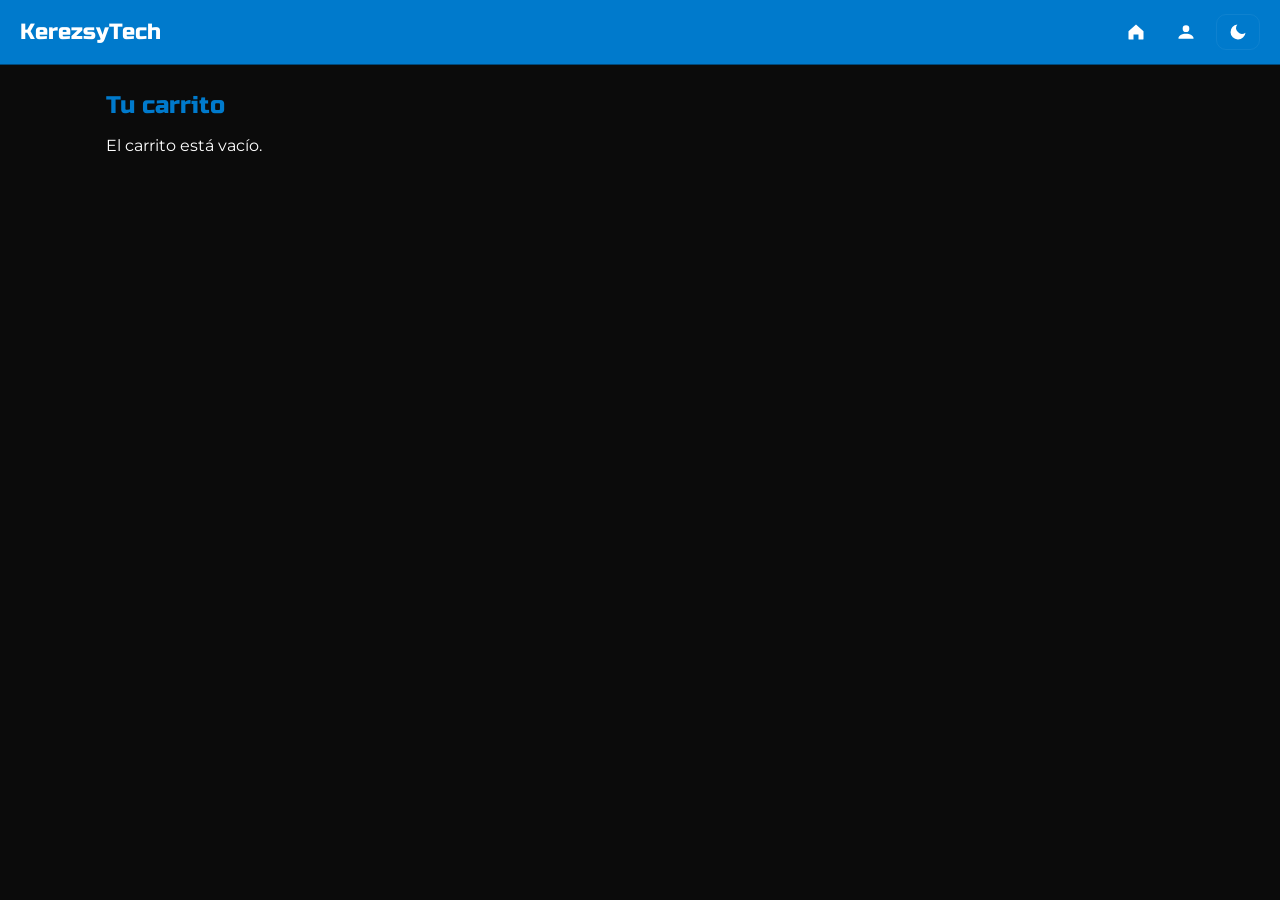
<file: cart.html>
﻿<!doctype html>
<html lang="es">
<head>
  <meta charset="utf-8" />
  <meta name="viewport" content="width=device-width, initial-scale=1" />
  <title>Carrito - Kerezsy Tech</title>
  <link href="https://fonts.googleapis.com/css2?family=Montserrat:wght@400;600&family=Russo+One&display=swap" rel="stylesheet">
  <link rel="stylesheet" href="styles.css">
  <style>
    .cart-table{width:100%;max-width:900px;border-collapse:collapse;margin:0 auto}
    .cart-table td,.cart-table th{padding:10px;border-bottom:1px solid #222;vertical-align:middle}
    .cart-table th:nth-child(1), .cart-table td:nth-child(1){text-align:left}
    .cart-table th:nth-child(2), .cart-table td:nth-child(2),
    .cart-table th:nth-child(3), .cart-table td:nth-child(3),
    .cart-table th:nth-child(4), .cart-table td:nth-child(4){text-align:center}
    .cart-thumb{width:90px;height:60px;object-fit:cover;border-radius:6px}
    .qty{width:56px;display:block;margin:0 auto;text-align:center;padding:6px 8px}
    .remove{background:#a00;border:none;color:#fff;padding:6px 8px;border-radius:6px;cursor:pointer}
    .proceed-btn{background:var(--vs-blue);color:#fff;border:none;padding:10px 14px;border-radius:8px;cursor:pointer;margin-top:12px;font-weight:600}
    .cart-actions{display:flex;justify-content:center}
  </style>
</head>
<body class="cart-page">
  <nav class="navbar">
    <div class="nav-left"><a class="logo" href="index.html"><span class="brand">KerezsyTech</span></a></div>
    <div class="nav-right">
      <a class="nav-icon" href="index.html" title="Inicio"><svg viewBox="0 0 24 24"><path d="M3 11l9-8 9 8v9a1 1 0 0 1-1 1h-5v-6H9v6H4a1 1 0 0 1-1-1z"/></svg></a>
      <a class="nav-icon" href="login.html" title="Iniciar sesión"><svg viewBox="0 0 24 24" aria-hidden="true"><path d="M12 12a4 4 0 1 0 0-8 4 4 0 0 0 0 8zm0 2c-5 0-9 2.5-9 5v1h18v-1c0-2.5-4-5-9-5z"/></svg></a>
      <button id="themeToggle" class="nav-icon" title="Cambiar modo" aria-pressed="false">
        <svg id="themeIcon" viewBox="0 0 24 24" aria-hidden="true"></svg>
      </button>
    </div>
  </nav>
  <main class="container">
    <h2>Tu carrito</h2>
    <div id="cartArea"></div>
  </main>

  <script src="script.js"></script>
  <script>
    function renderCart(){
      const cart = JSON.parse(localStorage.getItem("kcart")||"[]");
      const area = document.getElementById("cartArea");
      if(cart.length===0){ area.innerHTML = "<p>El carrito está vacío.</p>"; return; }
      let html = '<table class="cart-table"><tr><th>Producto</th><th>Precio</th><th>Cantidad</th><th>Total</th><th></th></tr>';
      cart.forEach((it,idx)=>{
        html += `<tr><td><img src="${it.image}" class="cart-thumb"> <strong>${it.title}</strong></td><td>${"$"+it.price.toFixed(2)}</td><td><input type="number" min="1" value="${it.qty||1}" data-idx="${idx}" class="qty"></td><td>${"$"+((it.price*(it.qty||1)).toFixed(2))}</td><td><button class="remove" data-idx="${idx}" aria-label="Eliminar producto">×</button></td></tr>`;
      });
      const total = cart.reduce((s,i)=>s + i.price*(i.qty||1),0);
      html += `<tr><td colspan="3"><strong>Total</strong></td><td><strong>$${total.toFixed(2)}</strong></td><td></td></tr></table>`;
      html += `<div class="cart-actions"><button id="proceedBtn" class="proceed-btn">Continuar con el pago</button></div>`;
      area.innerHTML = html;
      document.querySelectorAll(".qty").forEach(inp=>{inp.addEventListener("change",(e)=>{const i=e.target.dataset.idx;const v=parseInt(e.target.value)||1;cart[i].qty=v;localStorage.setItem("kcart",JSON.stringify(cart));renderCart();});});
      document.querySelectorAll(".remove").forEach(b=>{b.addEventListener("click",(e)=>{const i=e.target.dataset.idx;cart.splice(i,1);localStorage.setItem("kcart",JSON.stringify(cart));renderCart();});});
      const proceed = document.getElementById('proceedBtn');
      if(proceed){proceed.addEventListener('click', function(){
    
        const lines = [];
        lines.push('Pedido desde Kerezsy Tech');
        lines.push('');
        cart.forEach(it=>{
          const qty = it.qty||1;
          const subtotal = (it.price*qty).toFixed(2);
          lines.push(`${qty} x ${it.title} - $${it.price.toFixed(2)} (subtotal $${subtotal})`);
        });
        lines.push('');
        lines.push(`Total: $${total.toFixed(2)}`);
        lines.push('');
        lines.push('Por favor confirmar disponibilidad y forma de pago.');
        const msg = encodeURIComponent(lines.join('\n'));
        const phone = '584241976275';
        const url = `https://wa.me/${phone}?text=${msg}`;
        window.open(url, '_blank');
      });}
    }
    renderCart();
  </script>
</body>
</html>
</file>
<file: styles.css>
﻿:root{
  --bg:#0b0b0b;
  --vs-blue:#007ACC;
  --muted:#7a7a7a;
  --card:#1b1b1b;
  --white:#ffffff;
}

body.light-mode{
  --bg: #ffffff;
  --card: #f5f5f5;
  --white: #0b0b0b;
  --muted: #6a6a6a;
  --vs-blue: #007ACC;
}
*{box-sizing:border-box}
body{margin:0;font-family:Montserrat, system-ui, -apple-system, "Segoe UI", Roboto, Arial, sans-serif;background:var(--bg);color:var(--white);line-height:1.4}

body{transition:background-color .25s ease, color .25s ease}
h1,h2,h3,h4,h5,h6{font-family:"Russo One", sans-serif;margin:0;font-weight:300;font-size:1.05rem}
.brand{font-weight:300;font-family:"Russo One", sans-serif;font-size:1.4rem}
.navbar{display:flex;justify-content:space-between;align-items:center;padding:12px 20px;background:var(--vs-blue);border-bottom:1px solid rgba(0,0,0,0.4)}
.logo{display:flex;align-items:center;gap:10px;color:var(--white);text-decoration:none}
.site-logo{width:48px;height:48px;object-fit:contain;border-radius:8px;display:inline-block}
.nav-right{display:flex;gap:10px;align-items:center}
.nav-icon{display:inline-flex;align-items:center;justify-content:center;width:40px;height:40px;color:var(--white);text-decoration:none;padding:6px;border-radius:8px}
.nav-icon svg{width:20px;height:20px;fill:currentColor}
.nav-icon:hover{background:rgba(255,255,255,0.06)}
.search-bar{max-width:1100px;margin:18px auto;padding:0 16px;display:flex;justify-content:center}
.search-form{display:flex;gap:10px;width:100%;max-width:980px;align-items:center}
.search-form select,.search-form input{padding:10px;border-radius:8px;border:1px solid #222;background:#0d0d0d;color:var(--white);outline:none}
.search-form select{min-width:160px}
.search-form input{flex:1}
.search-form button{background:var(--vs-blue);border:none;color:#fff;padding:10px 14px;border-radius:8px;cursor:pointer}
.nav-icon{display:inline-flex;align-items:center;justify-content:center;width:40px;height:40px;color:var(--white);text-decoration:none;padding:6px;border-radius:8px;position:relative}
.cart-count{position:absolute;top:-6px;right:-6px;background:#ff4d4f;color:#fff;font-size:12px;padding:2px 7px;border-radius:999px;min-width:20px;text-align:center;font-weight:600}
.carousel{position:relative;overflow:hidden;height:420px}

.category-wrap{display:flex;align-items:center;gap:8px;width:100%;padding:6px 8px}
.category-list{display:flex;flex-wrap:wrap;gap:8px;justify-content:flex-start;flex:1;margin:0;padding:6px 4px;overflow:visible;align-items:center;background:transparent}
.category-link{flex:0 1 auto;margin:0;background:rgba(255,255,255,0.03);color:var(--white);padding:6px 10px;border-radius:6px;text-decoration:none;border:1px solid rgba(255,255,255,0.03);font-weight:600;font-size:13px;min-width:80px;max-width:220px;white-space:normal;text-align:center}
.category-link:hover{background:rgba(255,255,255,0.06)}
.cat-ctrl{display:none}
.slides{height:100%;position:relative}
.slide{position:absolute;inset:0;opacity:0;transition:opacity .6s ease;display:flex}
.slide.active{opacity:1}
.slide-img{width:100%;height:100%;object-fit:cover;display:block}
.slide-content{background:linear-gradient(90deg, rgba(11,11,11,0.92), rgba(11,11,11,0.48));padding:20px;position:absolute;left:24px;bottom:24px;border-radius:8px;max-width:46%}
.slide-content h2{margin:0 0 6px;color:#fff}

.carousel .slide-content, .carousel .slide-content *{color:#fff !important}
.carousel-controls{position:absolute;top:50%;left:20px;right:20px;transform:translateY(-50%);display:flex;justify-content:space-between;align-items:center}
.carousel-controls button{background:rgba(0,0,0,0.45);color:var(--white);border:none;padding:8px;border-radius:50%;cursor:pointer;width:44px;height:44px;display:flex;align-items:center;justify-content:center;box-shadow:0 6px 18px rgba(0,0,0,0.45)}
.carousel-controls button svg{width:20px;height:20px;stroke:currentColor;stroke-width:2;fill:none}
.carousel-controls button:hover{background:rgba(255,255,255,0.06)}
.container{max-width:1100px;margin:28px auto;padding:0 16px}
.cards{display:grid;grid-template-columns:repeat(auto-fit,minmax(220px,1fr));gap:16px;margin-top:12px}
.card{background:var(--card);padding:18px;border-radius:8px;border:1px solid #222}
.recommended{margin:28px auto}
.recommended .muted{color:var(--muted);margin:6px 0 12px}
.rec-grid{display:grid;grid-template-columns:repeat(auto-fit,minmax(240px,1fr));gap:14px}
.rec-card{background:var(--card);border:1px solid #222;border-radius:8px;overflow:hidden;display:flex;gap:12px;padding:10px;align-items:flex-start}
.rec-card img{width:140px;height:90px;object-fit:cover;border-radius:6px}
.rec-info{flex:1;display:flex;flex-direction:column;gap:8px}
.rec-meta{display:flex;justify-content:space-between;align-items:center;gap:8px}
.rec-actions{display:flex;gap:8px;align-items:center;height:40px}
.rec-actions .btn,.rec-actions .add{display:inline-flex;align-items:center;justify-content:center;width:40px;height:36px;border-radius:8px;border:1px solid rgba(255,255,255,0.06);background:transparent;color:var(--white);cursor:pointer;text-decoration:none}
.rec-actions .add{background:var(--vs-blue);border:none}

.prod-grid{display:grid;grid-template-columns:repeat(auto-fit,minmax(220px,1fr));gap:14px;align-items:stretch;grid-auto-rows:1fr}
.prod-card{background:var(--card);border:1px solid #222;border-radius:8px;overflow:hidden;display:flex;flex-direction:column;height:100%}
.prod-card img{width:100%;height:140px;object-fit:cover}
.prod-info{padding:12px;display:flex;flex-direction:column;gap:8px;flex:1;min-height:0}
.prod-bottom{display:flex;justify-content:space-between;align-items:center;margin-top:auto}
.price{color:var(--vs-blue)}
.prod-actions{display:flex;gap:8px;align-items:center;height:40px}
.add,.btn{display:inline-flex;align-items:center;justify-content:center;width:40px;height:36px;border-radius:8px;border:1px solid rgba(255,255,255,0.06);background:transparent;color:var(--white);cursor:pointer;text-decoration:none}
.add svg,.btn svg{width:18px;height:18px}
.add{background:var(--vs-blue);border:none}
.prod-info .desc{
  font-size:13px;
  color:#cfcfcf;
  display:-webkit-box;
  -webkit-line-clamp:3;
  line-clamp:3;
  -webkit-box-orient:vertical;
  overflow:hidden;
  text-overflow:ellipsis
}
.prod-card .brand, .rec-card .brand, .prod-info .brand {
  color:var(--muted);
  font-size:0.9rem;
  margin:4px 0 0;
  font-weight:300;
}


.prod-card, .rec-card {
  background: var(--card) !important;
  border: 1px solid #222 !important;
  color: var(--white) !important;
}


.prod-card h4, .prod-card p, .prod-card .brand, .prod-card .desc,
.rec-card h4, .rec-card p, .rec-card .brand {
  color: #fff !important;
}
.prod-card .price, .rec-card .price { color: var(--vs-blue) !important; }


body.light-mode .prod-card,
body.light-mode .rec-card {
  background: #ffffff !important;
  border: 1px solid #e6e6e6 !important;
  color: #0b0b0b !important;
}
body.light-mode .prod-card h4, body.light-mode .prod-card p, body.light-mode .prod-card .brand, body.light-mode .prod-card .desc,
body.light-mode .rec-card h4, body.light-mode .rec-card p, body.light-mode .rec-card .brand {
  color: #0b0b0b !important;
}

body.light-mode .prod-card .price, body.light-mode .rec-card .price { color: var(--vs-blue) !important; }
.rec-info .desc{display:none}

.recommended .prod-info .desc{display:none}
.support-chat{margin-top:28px}
.chat-wrapper{max-width:612px;background:#0f0f0f;border:1px solid #222;padding:10px;border-radius:8px}
.messages{min-height:102px;max-height:272px;overflow:auto;padding:10px;display:flex;flex-direction:column;gap:8px}
.msg{background:#151515;padding:8px 10px;border-radius:8px;max-width:80%}
.msg.support{background:linear-gradient(90deg,var(--vs-blue),#005a9e);color:#fff;align-self:flex-start}
.msg.user{background:#202020;color:#fff;align-self:flex-end}
.chat-form{display:flex;gap:8px;margin-top:8px}
.chat-form input{flex:1;padding:10px;border-radius:6px;border:1px solid #333;background:#0b0b0b;color:var(--white)}
.chat-form button{background:var(--vs-blue);border:none;padding:10px 14px;color:#fff;border-radius:6px;cursor:pointer}


body.light-mode .chat-wrapper{
  background: #ffffff !important;
  border: 1px solid #e6e6e6 !important;
}
body.light-mode .messages{background:transparent}
body.light-mode .msg{
  background:#f3f3f3 !important;
  color:#0b0b0b !important;
}
body.light-mode .msg.user{
  background:#eaeaea !important;
  color:#0b0b0b !important;
  align-self:flex-end;
}
body.light-mode .msg.support{
  background:linear-gradient(90deg,var(--vs-blue),#005a9e) !important;
  color:#fff !important;
  align-self:flex-start;
}
body.light-mode .chat-form input{
  background:#fff !important;
  color:#0b0b0b !important;
  border:1px solid #ddd !important;
}
body.light-mode .chat-form button{background:var(--vs-blue);color:#fff}
.site-footer{border-top:1px solid rgba(0,0,0,0.4);padding:18px 12px 12px;margin-top:10px;background:var(--vs-blue);color:var(--white)}
.footer-content{max-width:1100px;margin:0 auto;display:flex;justify-content:space-between;gap:12px;align-items:center}
.socials{display:flex;gap:10px;align-items:center;flex-wrap:wrap}

.modern-footer .socials{margin-top:6px}
.social-link{display:inline-flex;align-items:center;padding:6px;border-radius:8px;background:rgba(255,255,255,0.02);color:var(--white);text-decoration:none}
.social-link svg{width:20px;height:20px}
.social-link{
  display:inline-block;
  padding:0;
  margin:0;
  border-radius:0;
  background:transparent;
  color:inherit;
  text-decoration:none;
}
.footer-icon{width:20px;height:20px;display:block;object-fit:cover;border-radius:4px}
.social-link img{width:20px;height:20px;display:block}
.social-link svg{width:20px;height:20px;display:block}
.social-link span{color:var(--white);font-size:14px}
.nav-svg{width:20px;height:20px}
.footer-bottom{text-align:center;color:var(--muted);margin-top:12px}

.modern-footer{border-top:1px solid rgba(0,0,0,0.4);padding:20px 16px;background:var(--vs-blue);color:var(--white)}
.modern-footer .footer-inner{display:flex;gap:12px;max-width:1100px;margin:0 auto;justify-content:space-between;align-items:center}
.modern-footer .footer-col{flex:1;min-width:140px}
.modern-footer .footer-col h4{margin:0 0 6px;color:#fff;font-size:0.95rem}
.modern-footer .footer-col p{color:rgba(255,255,255,0.95);margin:0;font-size:0.98rem;line-height:1.35}
.modern-footer .footer-brand{display:flex;align-items:center;gap:8px}
.footer-logo{width:40px;height:40px;object-fit:contain;border-radius:6px}
.modern-footer .footer-col ul{list-style:none;padding:0;margin:0}
.modern-footer .footer-col a{color:rgba(255,255,255,0.9);text-decoration:none}
.modern-footer .socials a{
  display:inline-flex;
  align-items:center;
  justify-content:center;
  padding:4px 6px;
  border-radius:6px;
  color:var(--white);
  background:transparent;
  margin-right:8px;
  text-decoration:none;
}
.modern-footer .socials a{display:inline-block;padding:0;margin-right:8px;background:transparent;border-radius:0;color:inherit}
.modern-footer .socials svg{display:block}
.modern-footer .footer-bottom{border-top:1px solid rgba(255,255,255,0.03);padding:4px 0;margin-top:6px;color:rgba(255,255,255,0.78);font-size:0.92rem}

.confirm-modal{position:fixed;right:18px;bottom:18px;min-width:260px;max-width:340px;background:linear-gradient(90deg,var(--vs-blue),#005a9e);color:#fff;border-radius:10px;box-shadow:0 12px 30px rgba(0,0,0,0.45);padding:12px 14px;display:flex;gap:12px;align-items:center;transform:translateY(12px);opacity:0;pointer-events:none;transition:opacity .25s ease,transform .25s ease}
.confirm-modal.show{opacity:1;transform:translateY(0);pointer-events:auto}
.confirm-modal .icon{width:44px;height:44px;border-radius:8px;background:#000;display:inline-flex;align-items:center;justify-content:center}
.confirm-modal .icon svg{width:22px;height:22px;fill:white}
.confirm-modal .text{flex:1;color:#fff}
.confirm-modal .text .title{font-weight:700;margin-bottom:4px}


.nav-right .user-name{font-size:0.95rem}

@media(max-width:720px){
  .brand{display:none}
  .carousel{height:260px}
  .slide-content{max-width:80%}
  .carousel-controls{right:8px}
}


.services h3, .recommended h3, .support-chat h3, .tech-title {
  font-size:1.5rem;
  line-height:1.08;
  margin-bottom:12px;
  color:var(--vs-blue);
}


#pageTitle{
  color:var(--vs-blue);
  font-size:1.5rem;
  line-height:1.08;
  margin-bottom:12px;
  font-family:"Russo One", sans-serif;
}


.tech{background:var(--card);border:1px solid #222;border-radius:8px;padding:14px;margin:18px 0;display:block}
.tech h3{margin:0 0 12px}
.tech-inner{display:flex;gap:14px;align-items:flex-start}
.tech-photo{width:180px;height:180px;object-fit:cover;object-position:center top;border-radius:8px;border:1px solid rgba(255,255,255,0.04)}
.tech-desc{flex:1;color:#cfcfcf;font-size:14px;display:flex;flex-direction:column;gap:8px}
.tech-desc h4{margin:0;color:var(--white);font-size:1rem}


.tech-desc p{color:#fff}
body.light-mode .tech-desc p{color:#0b0b0b !important}


#themeToggle{width:44px;height:36px;border-radius:10px;background:transparent;border:1px solid rgba(255,255,255,0.06);display:inline-flex;align-items:center;justify-content:center;padding:6px;cursor:pointer;transition:background .18s ease, border-color .18s ease, color .18s ease}
#themeToggle:hover{background:rgba(255,255,255,0.04)}
body.light-mode #themeToggle{background:rgba(0,0,0,0.06);border-color:rgba(0,0,0,0.08);color:var(--white)}


.tech-desc{color:#cfcfcf}

@media(max-width:720px){
  .tech-inner{flex-direction:column;align-items:center;text-align:center}
  .tech-photo{width:140px;height:140px;object-position:center top}
  .tech-desc{align-items:center}
}


.cart-page .container h2{
  font-size:1.5rem;
  line-height:1.08;
  margin-bottom:12px;
  color:var(--vs-blue);
  font-family:"Russo One", sans-serif;
}


.card h4, .prod-info h4, .rec-info h4{
  font-size:1.05rem;
  line-height:1.08;
  margin:0 0 6px;
  font-family:"Russo One", sans-serif;
}


.slide-content h2{font-size:1.6rem}

@media(max-width:720px){
  .services h3, .recommended h3, .support-chat h3{font-size:1.2rem}
  .slide-content h2{font-size:1.15rem}
}
</file>
